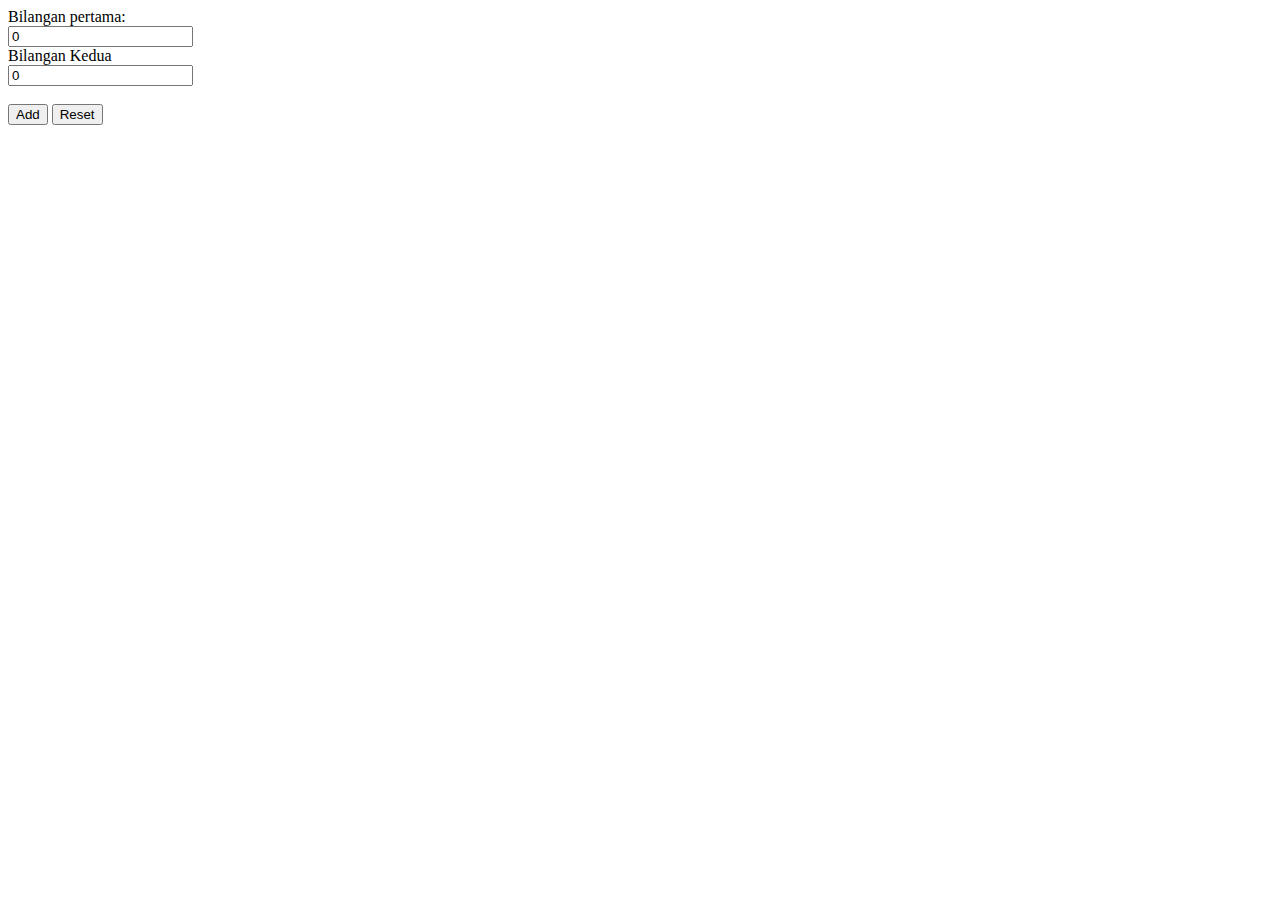
<file: Modul 2/index.html>
<!DOCTYPE html>
<html lang="en">
  <head>
    <meta charset="utf-8" />
    <title>Addition Of Two Numbers App</title>
  </head>
  <body>
    <div id="container">
      <label for="txtNum1">Bilangan pertama:</label><br />
      <input type="text" id="txtNum1" value="0" /><br />

      <label for="txtNum2">Bilangan Kedua</label><br />
      <input type="text" id="txtNum2" value="0" /><br /><br />

      <input type="button" value="Add" onclick="add()" />
      <input type="button" value="Reset" onclick="reset()" />
    </div>
    <script type="text/javascript">
      function reset() {
        document.getElementById("txtNum1").value = "0";
        document.getElementById("txtNum2").value = "0";
      }

      function add() {
        var num1 = Number(document.getElementById("txtNum1").value);
        var num2 = Number(document.getElementById("txtNum2").value);
        var sum = num1 + num2;
        alert(sum);
      }
    </script>
  </body>
</html>
</file>
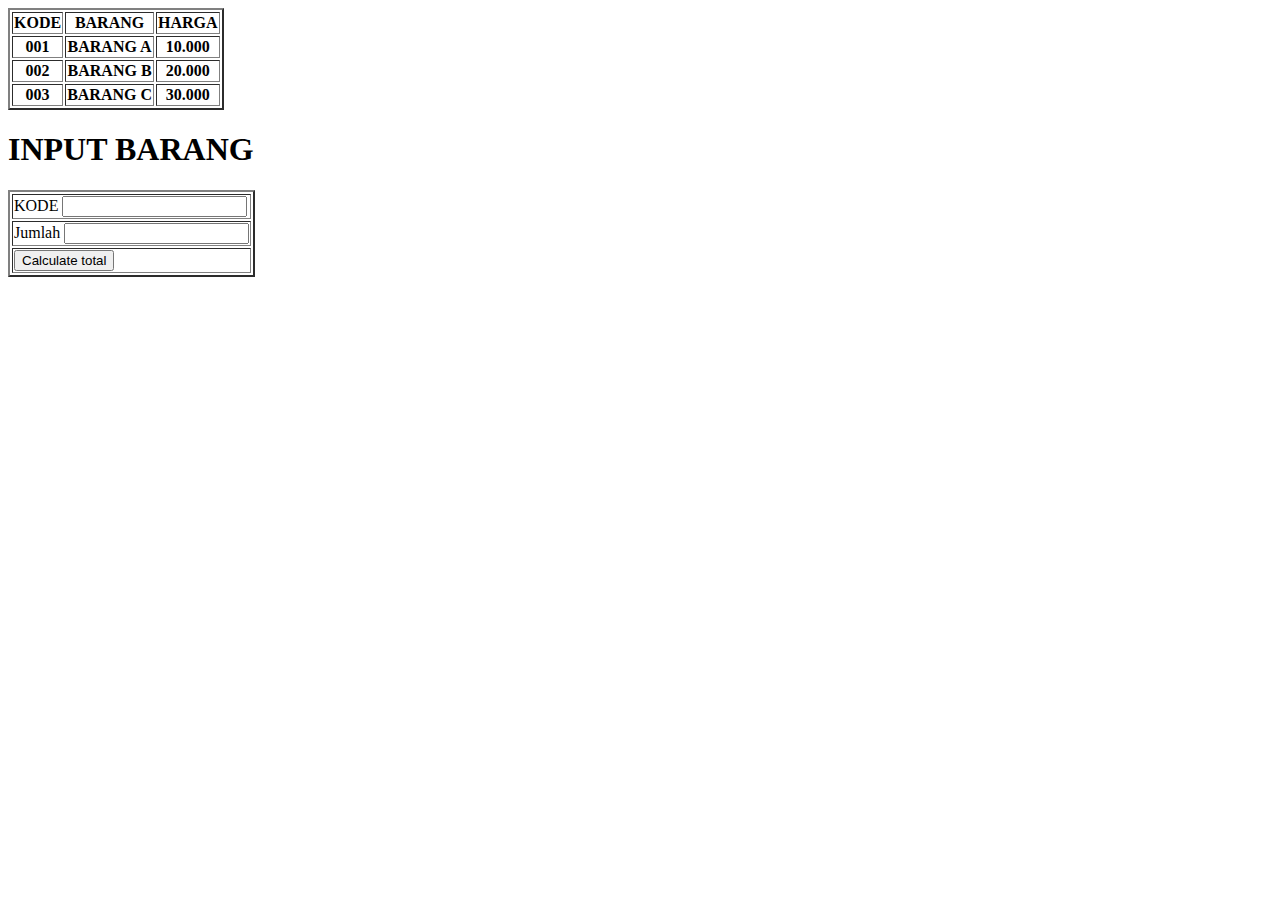
<file: UAP/index.html>
<!DOCTYPE html>
<html lang="en">
  <head>
    <meta content="UTF-8" />
    <meta name="viewport" content="width=device-width" , initial-1.0 />
    <title>Dokument</title>
  </head>
  <body>
    <table border="2">
      <tr>
        <th>KODE</th>
        <th>BARANG</th>
        <th>HARGA</th>
      </tr>
      <tr>
        <th>001</th>
        <th>BARANG A</th>
        <th>10.000</th>
      </tr>
      <tr>
        <th>002</th>
        <th>BARANG B</th>
        <th>20.000</th>
      </tr>
      <tr>
        <th>003</th>
        <th>BARANG C</th>
        <th>30.000</th>
      </tr>
    </table>

    <h1>INPUT BARANG</h1>

    <table border="2">
      <tr>
        <td>
          <label for="barang">KODE</label>
          <input type="text" id="productCode" />
        </td>
      </tr>
      <tr>
        <td>
          <label for="barang">Jumlah</label>
          <input type="text" id="quantity"/>
        </td>
      </tr>
      <tr>
        <td>
          <button type="button" id="calculateTotal">Calculate total</button>
        </td>
      </tr>
    </table>
    <script>
      function calculateTotal() {
        const productCode = document.getElementById("productCode").value;
        const quantity = document.getElementById("quantity").value;

        const price = getPriceCode(productCode);
        if (price == null) return alert("Product Code not here");

        const totalpyment = price * quantity;
        alert("Total Quantity: " + totalpyment);

        const userAmount = parseFloat(prompt("jumlah yang dibayarkan"));
        if (isNaN(userAmount)) return alert("uang anda tidak cukup");
      }
      function getPriceCode(Code) {
        return { "001": 10000, "002": 20000, "003": 30000 }[code] || null;
      }
    </script>
  </body>
</html>
</file>
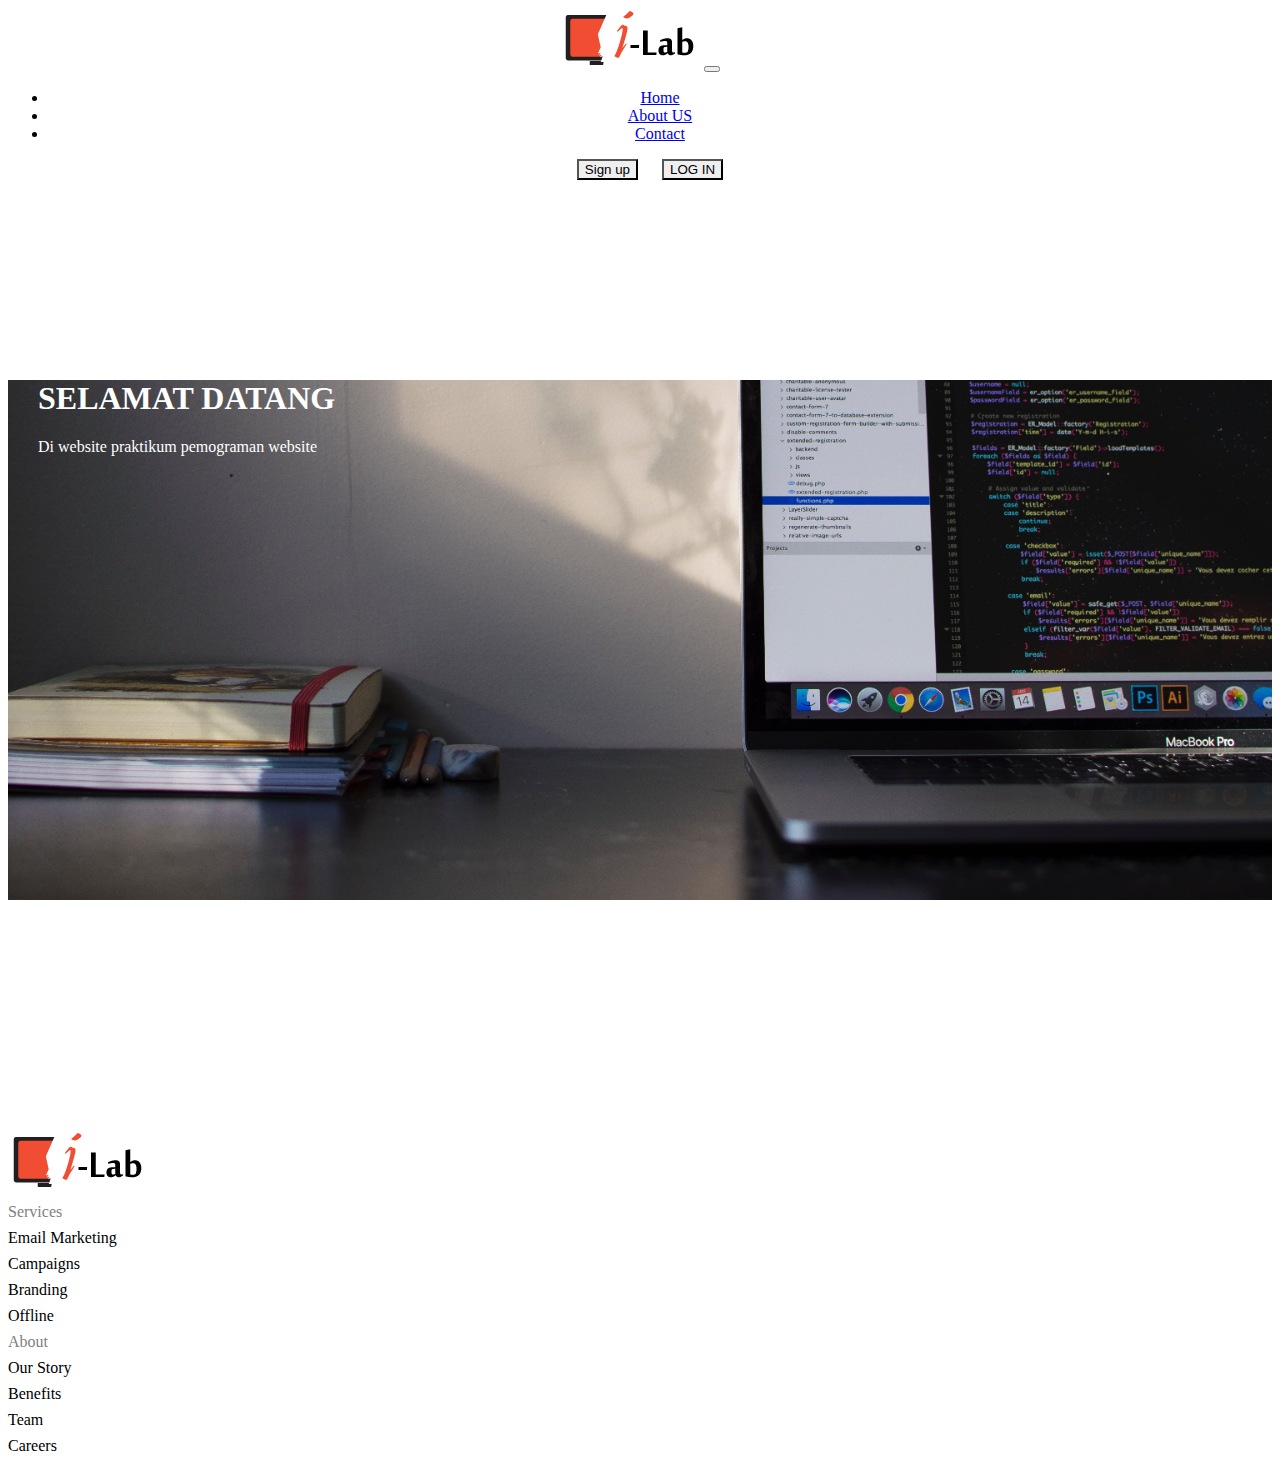
<file: Modul 1/Praktikum/index.html>
<!DOCTYPE html>
<html lang="en">
  <head>
    <meta charset="utf-8" />
    <meta name="viewport" content="width=device-width, initial-scale=1" />
    <title>Bootstrap demo</title>
    <link
      href="https://cdn.jsdelivr.net/npm/bootstrap@5.3.2/dist/css/bootstrap.min.css"
      rel="stylesheet"
      integrity="sha384-T3c6CoIi6uLrA9TneNEoa7RxnatzjcDSCmG1MXxSR1GAsXEV/Dwwykc2MPK8M2HN"
      crossorigin="anonymous"
    />
    <link rel="stylesheet" href="main.css">
  </head>
  <body>
    <script
      src="https://cdn.jsdelivr.net/npm/bootstrap@5.3.2/dist/js/bootstrap.bundle.min.js"
      integrity="sha384-C6RzsynM9kWDrMNeT87bh95OGNyZPhcTNXj1NW7RuBCsyN/o0jlpcV8Qyq46cDfL"
      crossorigin="anonymous"
    ></script>

    <nav class="navbar navbar-expand-lg bg-body-tertiary">
      <div class="container-fluid">
        <a class="navbar-brand" href="#"><img src="img/logo-ilab.png" alt=""></a>
        <button
          class="navbar-toggler"
          type="button"
          data-bs-toggle="collapse"
          data-bs-target="#navbarTogglerDemo02"
          aria-controls="navbarTogglerDemo02"
          aria-expanded="false"
          aria-label="Toggle navigation"
        >
          <span class="navbar-toggler-icon"></span>
        </button>
        <div class="collapse navbar-collapse" id="navbarTogglerDemo02">
          <ul class="navbar-nav mx-auto mb-2 mb-lg-0">
            <li class="nav-item">
              <a class="nav-link active" aria-current="page" href="#">Home</a>
            </li>
            <li class="nav-item">
              <a class="nav-link" href="#">About US</a>
            </li>
            <li class="nav-item">
                <a class="nav-link" href="#">Contact</a>
            </li>
          </ul>
            <button class="btn btn-outline-success" type="submit">
            Sign up
            </button> 
            <input class="btn btn-primary" type="submit" value="LOG IN">
          </form>
        </div>
      </div>
    </nav>


    <section class="hero">
        <div class="row">
            <div class="caption col-8">
                <h1>SELAMAT DATANG</h1>
                <P>Di website praktikum pemograman website</P>
            </div>
        </div>
    </section>

    <section class="footer">
      <div class="container">
        <div class="row">
          <div class="col-sm-5 col-md-5 col-lg-3">
            <img src="img/logo-ilab.png" alt="">
          </div>
          <div class="col-sm-1 col-md-6 col-lg-3">
            <p class="Top-Foot-caption">Services</p>
            <p>Email Marketing</p>
            <p>Campaigns</p>
            <p>Branding</p>
            <p>Offline</p>
          </div>
          <div class="col-sm-1 col-md-6 col-lg-3">
            <p class="Top-Foot-caption">About</p>
            <p>Our Story</p>
            <p>Benefits</p>
            <p>Team</p>
            <p>Careers</p>
          </div>
        </div>
      </div>
    </section>
    
  </body>
</html>
</file>
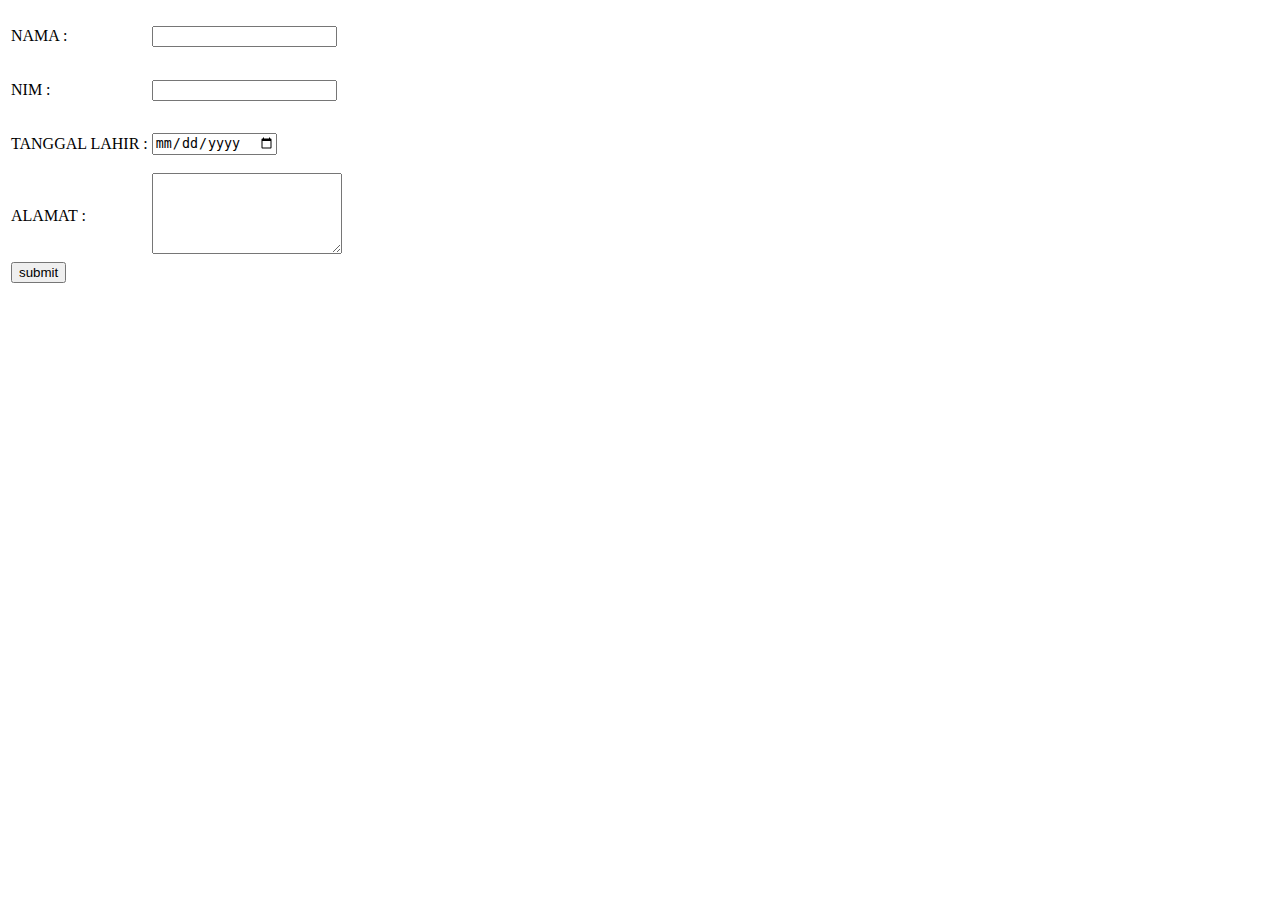
<file: Modul 1/Tugas/index.html>
<!DOCTYPE html>
<html lang="en">
  <head>
    <meta charset="UTF-8" />
    <meta http-equiv="X-UA-Compatible" content="IE=edge" />
    <meta name="viewport" content="width=device-width, initial-scale=1.0" />
    <title>MDocument</title>
  </head>
  <body>
    <table>
      <tr>
        <td>
          <p>NAMA :</p>
        </td>
        <td>
          <input type="text" />
        </td>
      </tr>
      <tr>
        <td>
          <p>NIM :</p>
        </td>
        <td>
          <input type="text" />
        </td>
      </tr>
      <tr>
        <td>
          <p>TANGGAL LAHIR :</p>
        </td>
        <td>
          <input type="date" />
        </td>
      </tr>
      <tr>
        <td>
          <p>ALAMAT :</p>
        </td>
        <td>
          <textarea rows="5" cols="21"></textarea>
        </td>
      </tr>
      <tr>
        <td>
          <input type="submit" name="submit" value="submit" />
        </td>
      </tr>
    </table>
  </body>
</html>
</file>
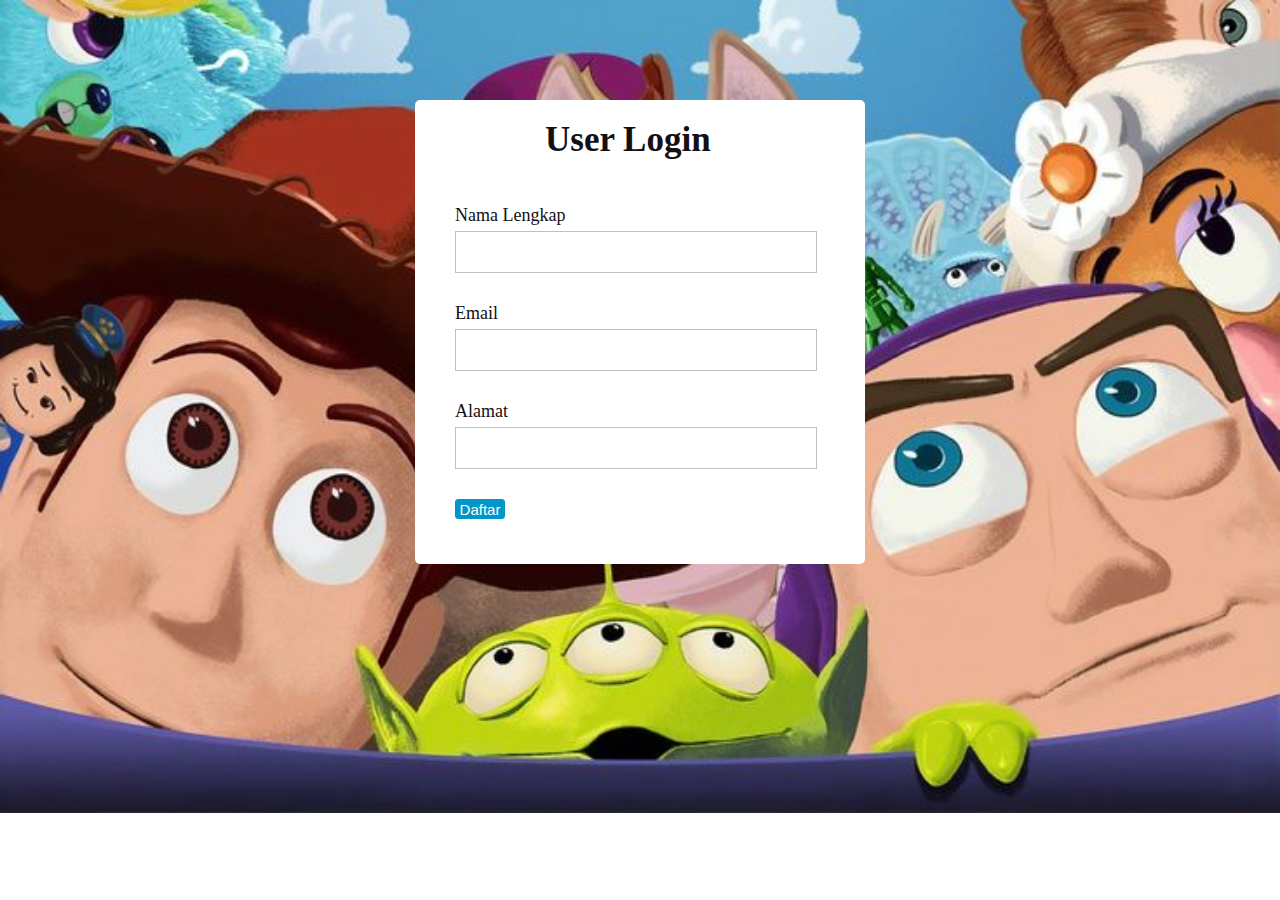
<file: Modul 2/Praktikum/index.html>
<!DOCTYPE html>
<html lang="en">
  <head>
    <meta charset="utf-8" />
   <script src="code.js"></script>
    <link rel="stylesheet" href="tes.css" />
    <title>Login Form</title>
  </head>
  <body>
    <div class="container">
      <h1 class="label">User Login</h1>
      <form class="login_form">
        <div class="font">Nama Lengkap</div>
        <input id="nama" type="text" name="nama" />
        <div id="nama_error"></div>
        <div class="font font2">Email</div>
        <input id="email" type="text" name="email" />
        <div id="email_error"></div>
        <div class="font font2">Alamat</div>
        <input id="alamat" type="text" name="alamat" />
        <div id="alamat_error"></div>
        <button type="submit" onclick="validateInputs()">Daftar</button>
      </form>
    </div>
  </body>
</html>
</file>
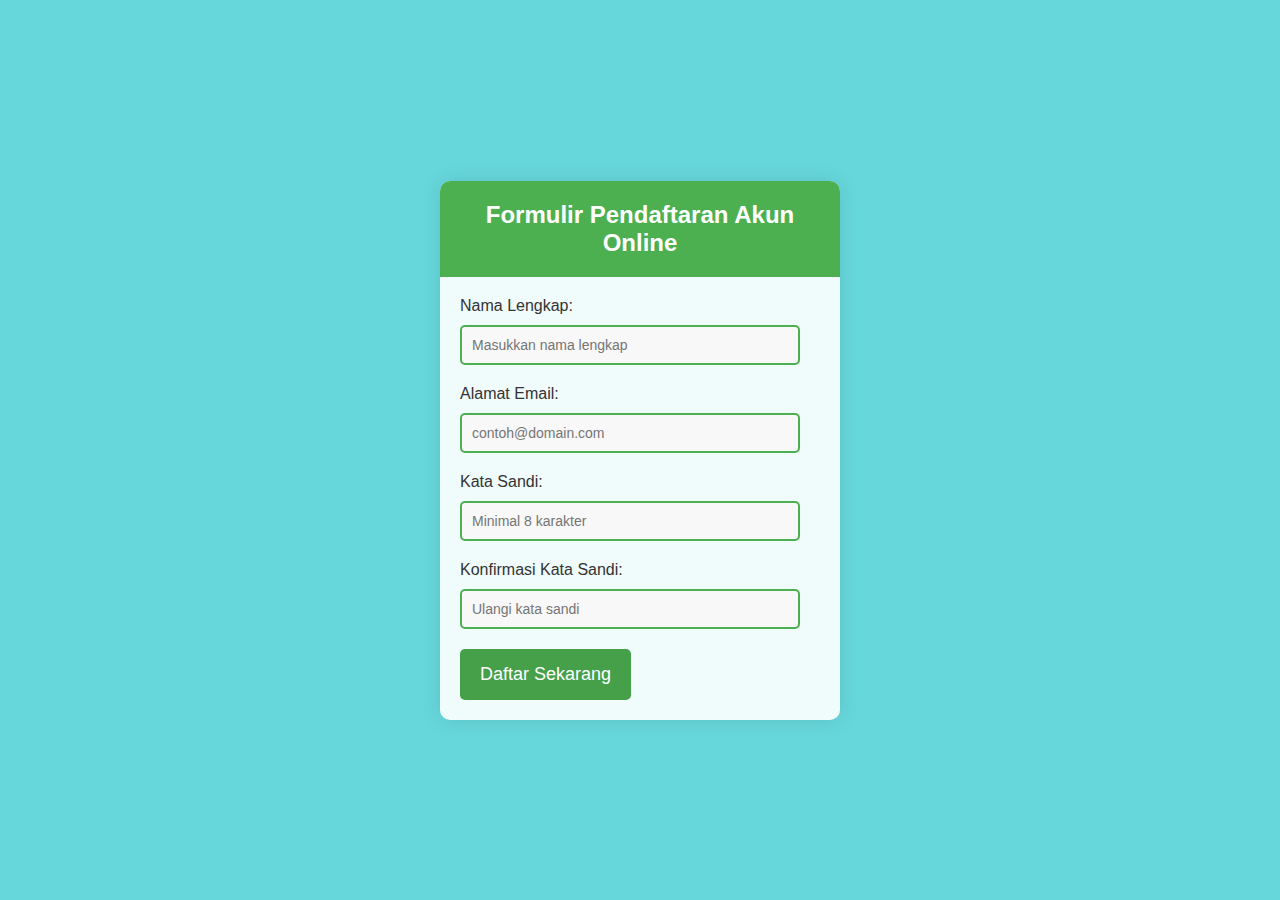
<file: Tubes/modul4tugasfungsi/index.html>
<!DOCTYPE html>
<html lang="en">
<head>
  <meta charset="UTF-8">
  <meta name="viewport" content="width=device-width, initial-scale=1.0">
  <title>Pendaftaran Akun Online</title>
  <style>
    body {
      font-family: 'Montserrat', sans-serif;
      background: linear-gradient(to right, #66d7db, #66d7db);
      color: #fff;
      margin: 0;
      display: flex;
      justify-content: center;
      align-items: center;
      height: 100vh;
    }

    #registration-form {
      background-color: rgba(255, 255, 255, 0.9);
      border-radius: 10px;
      box-shadow: 0 0 20px rgba(0, 0, 0, 0.1);
      overflow: hidden;
      max-width: 400px;
      width: 100%;
      text-align: center;
    }

    #registration-form h2 {
      background-color: #4caf50;
      color: #fff;
      padding: 20px;
      margin: 0;
    }

    #registration-form form {
      padding: 20px;
      text-align: left;
    }

    label {
      display: block;
      margin-bottom: 10px;
      color: #333;
      font-size: 16px;
    }

    input {
      width: calc(100% - 20px);
      padding: 10px;
      margin-bottom: 20px;
      border: 2px solid #4caf50;
      border-radius: 5px;
      box-sizing: border-box;
      font-size: 14px;
      color: #555;
      background-color: #f8f8f8;
    }

    input:focus {
      outline: none;
      border-color: #45a049;
    }

    button {
      background-color: #45a049;
      color: #fff;
      padding: 15px 20px;
      border: none;
      border-radius: 5px;
      cursor: pointer;
      font-size: 18px;
      transition: background-color 0.3s;
    }

    button:hover {
      background-color: #4caf50;
    }
  </style>
</head>
<body>
  <div id="registration-form">
    <h2>Formulir Pendaftaran Akun Online</h2>
    <form id="form">
      <label for="nama">Nama Lengkap:</label>
      <input type="text" id="nama" name="nama" placeholder="Masukkan nama lengkap" required>

      <label for="email">Alamat Email:</label>
      <input type="email" id="email" name="email" placeholder="contoh@domain.com" required>

      <label for="password">Kata Sandi:</label>
      <input type="password" id="password" name="password" placeholder="Minimal 8 karakter" required>

      <label for="konfirmasiPassword">Konfirmasi Kata Sandi:</label>
      <input type="password" id="konfirmasiPassword" name="konfirmasiPassword" placeholder="Ulangi kata sandi" required>

      <button type="button" onclick="submitForm()">Daftar Sekarang</button>
    </form>
  </div>

  <script>
    function submitForm() {
      var nama = document.getElementById('nama').value;
      var email = document.getElementById('email').value;
      var password = document.getElementById('password').value;
      var konfirmasiPassword = document.getElementById('konfirmasiPassword').value;

      // Lakukan validasi formulir di sini sesuai kebutuhan

      // Contoh validasi sederhana
      if (password !== konfirmasiPassword) {
        alert("Password dan konfirmasi password tidak cocok.");
        return;
      }

      // Lakukan tindakan selanjutnya, seperti mengirim data ke server
      alert("Pendaftaran berhasil! Data: \nNama: " + nama + "\nEmail: " + email);
    }
  </script>
</body>
</html>
</file>
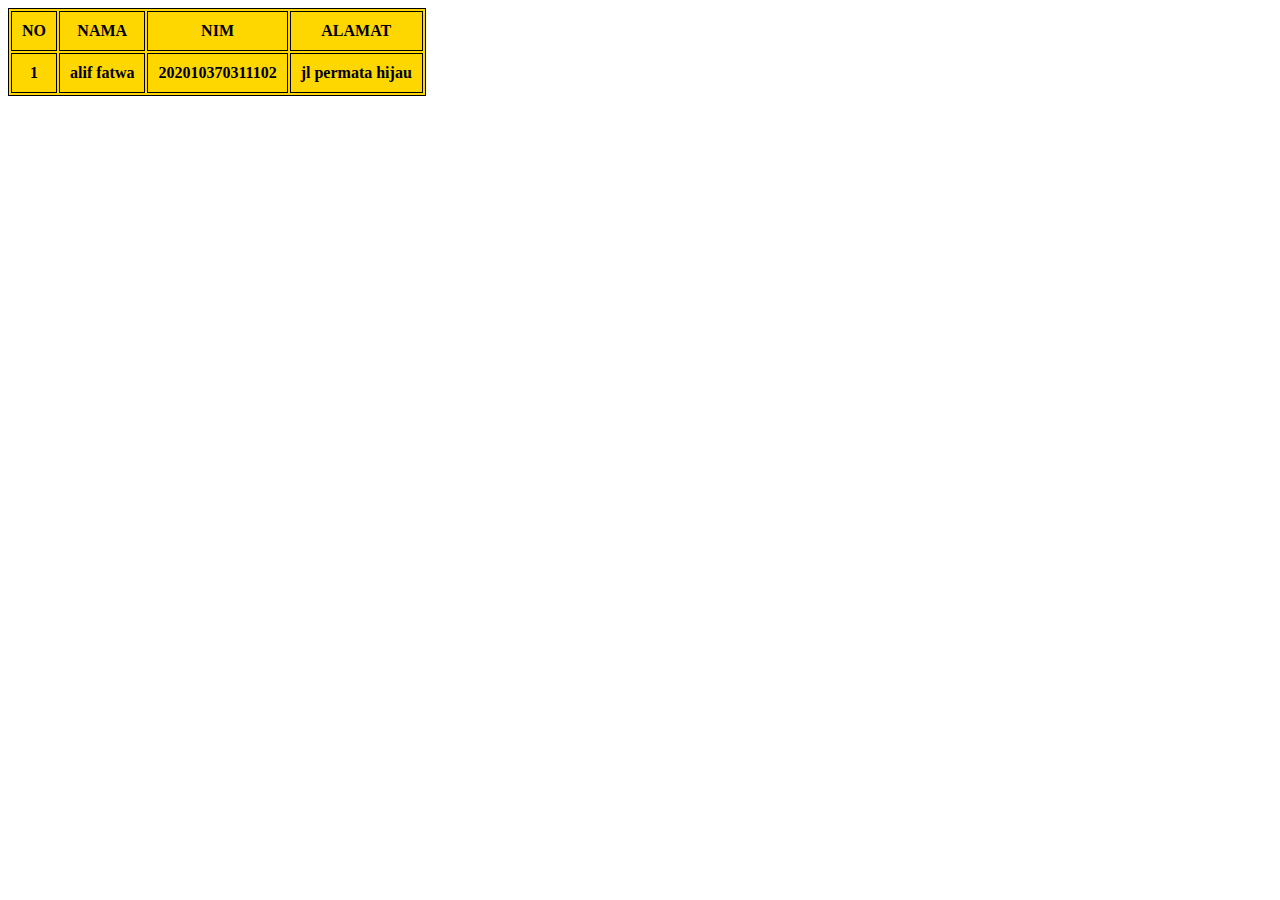
<file: Modul 1/Tugas/index2.html>
<!DOCTYPE html>
<html lang="en">
  <head>
    <meta charset="UTF-8" />
    <meta http-equiv="X-UA-Compatible" content="IE=edge" />
    <meta name="viewport" content="width=device-width, initial-scale=1.0" />
    <title>MDocument</title>
    <style>
      table {
        background-color: gold;
        border: 1px solid black !important;
      }
      tr,
      td,
      th {
        border: 1px solid black;
        padding: 10px;
      }
    </style>
  </head>
  <body>
    <table>
      <thead>
        <th>NO</th>
        <th>NAMA</th>
        <th>NIM</th>
        <th>ALAMAT</th>
      </thead>
      <tbody>
        <tr>
          <th>1</th>
          <th>alif fatwa</th>
          <th>202010370311102</th>
          <th>jl permata hijau</th>
        </tr>
      </tbody>
    </table>
  </body>
</html>
</file>
<file: Modul 1/Praktikum/main.css>
.btn {
  border-color: black !important;
  margin-left: 20px;
}

.navbar {
  text-align: center !important;
}

.hero {
  background-image: url(img/hero.jpg);
  height: 720px;
  background-repeat: no- repeat;
  background-attachment: fixed;
  background-position: center;
  background-size: cover;
  color: white;
}

.caption {
  margin-top: 200px;
  margin-left: 30px;
}

.footer {
  margin-top: 30px;
  line-height: 10px;
}

.Top-Foot-caption {
  color: gray;
}

.foto-footer {
  width: 20px;
  margin-right: 10px;
}

.foto-footer1 {
  width: 15px;
  margin-right: 10px;
}
</file>
<file: Modul 2/Praktikum/tes.css>
* {
  padding: 0;
  margin: 0;
}
body {
  background: url(toy.jpeg) no-repeat;
  background-size: cover;
  align-items: center;
  justify-content: center;
  display: flex;
}

.container {
  position: relative;
  margin-top: 100px;
  width: 450px;
  height: auto;
  background: #ffffff;
  border-radius: 5px;
}

.label {
  padding: 20px 130px;
  font-size: 35px;
  font-weight: bold;
  color: #130f13;
}

.login_form {
  padding: 20px 40px;
}

.login_form .font {
  font-size: 18px;
  color: #130f13;
  margin: 5px 0;
}
.login_form input {
  height: 40px;
  width: 350px;
  padding: 0 5px;
  font-size: 18px;
  outline: none;
  border: 1px solid silver;
}

.login_form .font2 {
  margin-top: 30px;
}

.login_form button {
  margin: 30px 0 25px 0;
  height: 20px;
  width: 50px;
  font-size: 15px;
  color: white;
  outline: none;
  background: #0096c7;
  border-radius: 3px;
  border: 1px solid #0096c7;
  transition: .5s;
}

.login_form button:hover{
    background: #151c6a ;
}
</file>
